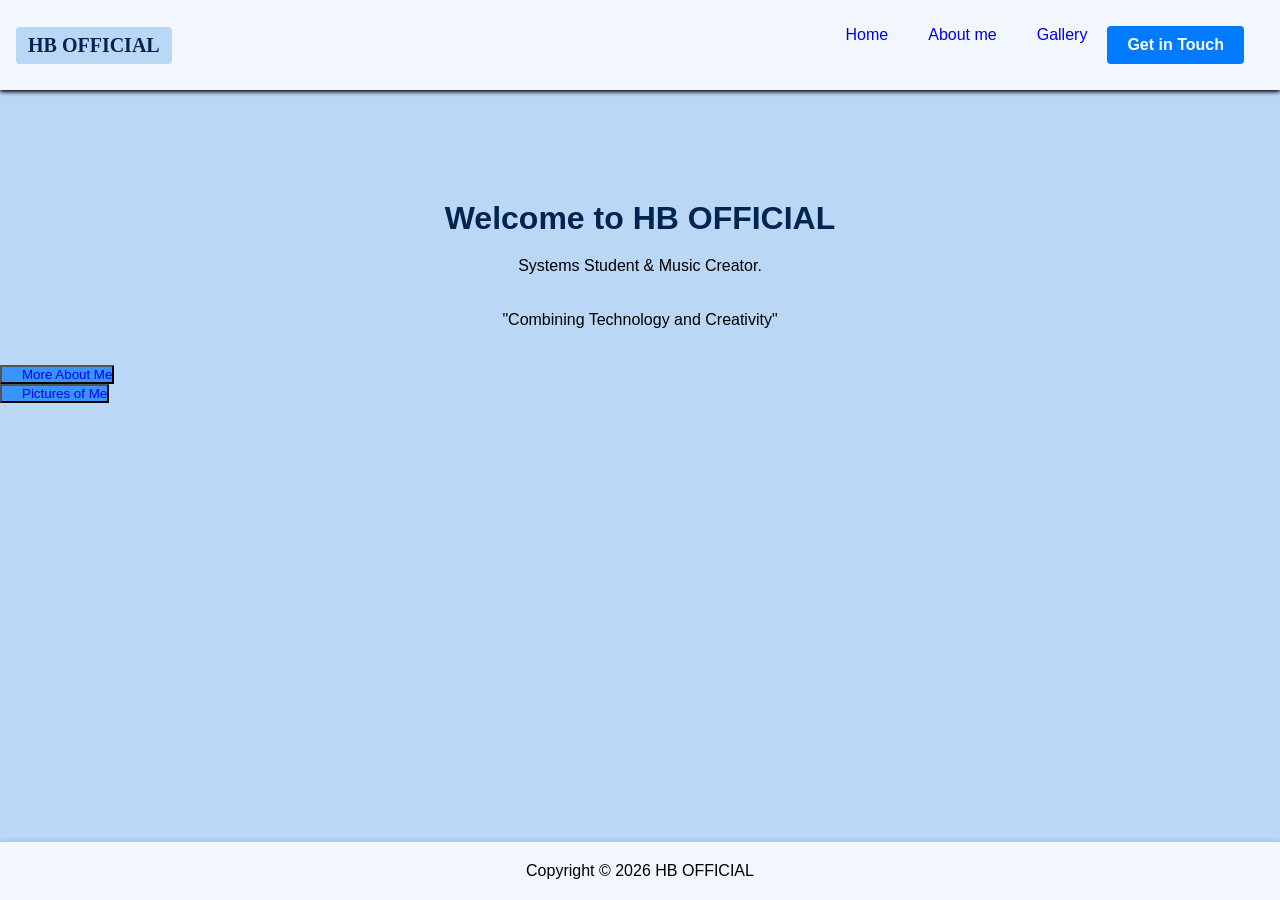
<file: index.html>
<!DOCTYPE html>
<html>  
 <head>
  <meta charset="utf-8">
  <title>personal web page</title>
    <link rel="stylesheet" href="style.css" type="text/css">
    <script src="script.js"></script>
 </head>
 
<body>  
    <header>
        <div class="top-link">
            <div class="Logo">
                <span>HB OFFICIAL</span>
            </div>
        </div>

        <nav id="nav" class="nav">
            <a href="index.html">Home</a>
            <a href="about.html">About me</a>
            <a href="gallery.html">Gallery</a>
            <a href="contact.html" class="nav-button">Get in Touch</a>
        </nav>
    </header>
    
    <div class="part">
    <main>  
      <h1>Welcome to HB OFFICIAL</h1>
         <p>Systems Student & Music Creator.</p><br>
         <br>
         <p>"Combining Technology and Creativity"</p><br>
         <br>
      <button><a href="about.html">More About Me</a></button><br>
      <button> <a href="gallery.html">Pictures of Me</a></button>
    </main>
    </div>
    
    <footer>
        <p>Copyright &copy; 2026 HB OFFICIAL</p>
    </footer>
</body>
</html>
</file>
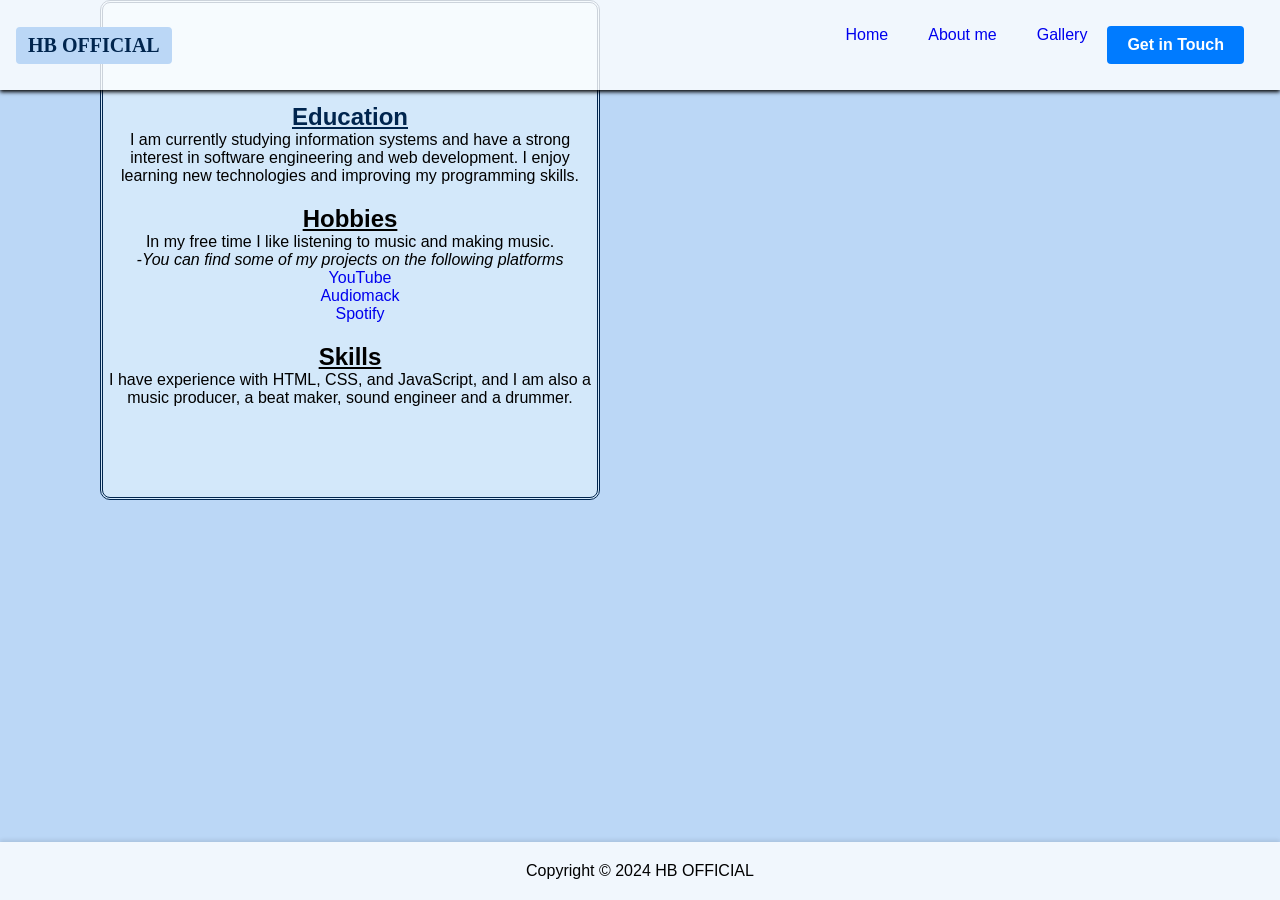
<file: about.html>
<!DOCTYPE html>
<html>  
 <head>
  <meta charset="utf-8">
  <title>personal web page</title>
    <link rel="stylesheet" href="style.css" type="text/css">
    <script src="script.js"></script>
 </head>
<body>  
    <header>
        <div class="top-link">
            <div class="Logo">
                <span>HB OFFICIAL</span>
            </div>
        </div>

        <nav id="nav" class="nav">
            <a href="index.html">Home</a>
            <a href="about.html">About me</a>
            <a href="gallery.html">Gallery</a>
            <a href="contact.html" class="nav-button">Get in Touch</a>
        </nav>
    </header>

    <div class="zokha">
      <h2 class="about">Education</h2>
        <p>
           I am currently studying information systems and have a strong interest in software engineering and web development. I enjoy learning new technologies and improving my programming skills.
        </p>


      <h2>Hobbies</h2>
        <p>
            In my free time I like listening to music and making music.<br>
            <em>-You can find some of my projects on the following platforms</em><br>
            <a href="http://www.youtube.com/@Hostric_Official"> YouTube </a><br>
            <a href="https://www.audiomack.com/hostricofficial">Audiomack</a><br>
            <a href="https://www.spotify.com">Spotify</a><br> 
        </p>
       <h2>Skills</h2>
         <p>
            I have experience with HTML, CSS, and JavaScript, and I am also a music producer, a beat maker, sound engineer and a drummer.
         </p>
    </div>
</body>
    <footer>
         <p>Copyright &copy; 2024 HB OFFICIAL</p>
    </footer>
</html>
</file>
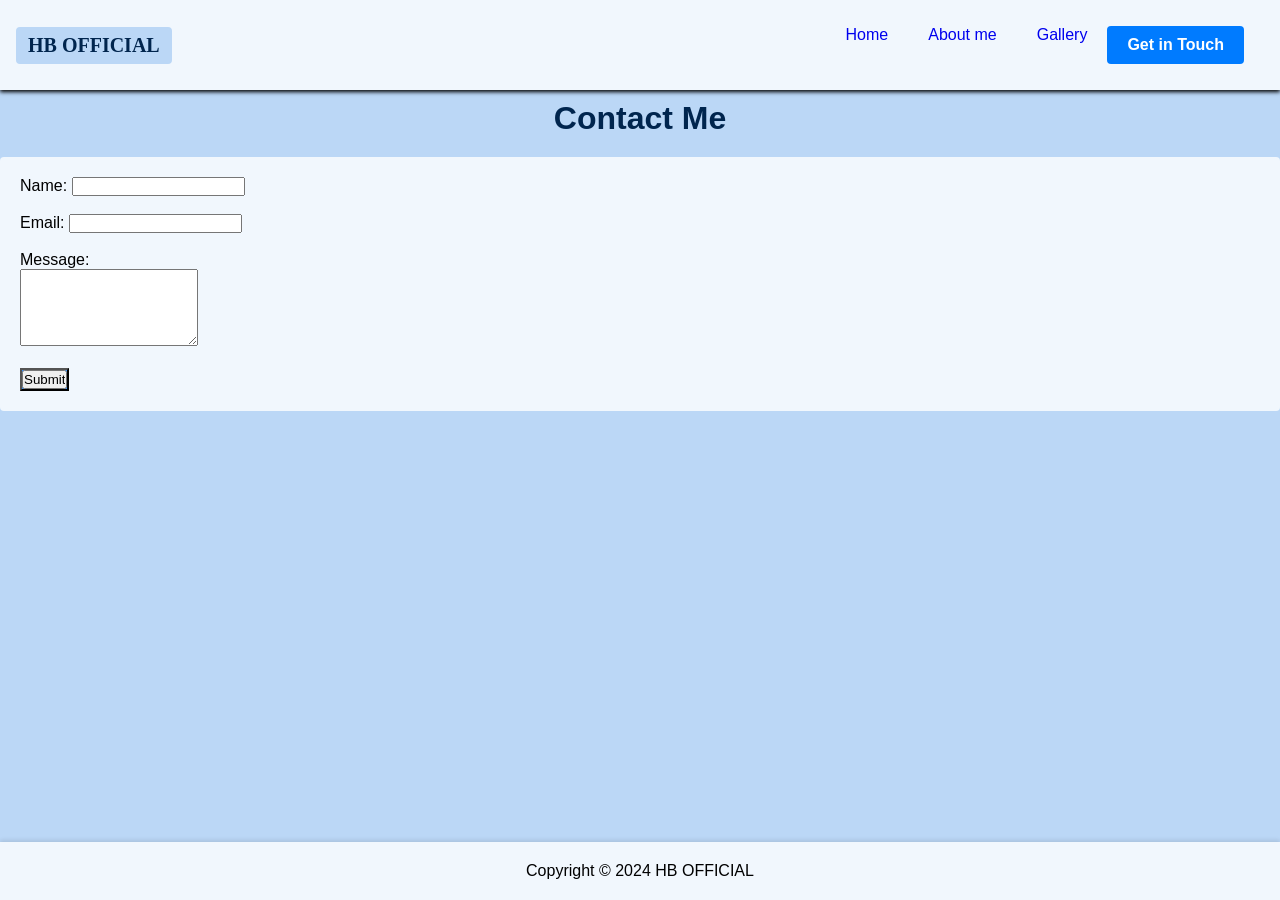
<file: contact.html>
<!DOCTYPE html>
<html>  
 <head>
  <meta charset="utf-8">
  <title>personal web page</title>
    <link rel="stylesheet" href="style.css" type="text/css">
 </head>
<body>  
    <header>

        <div class="top-link">
            <div class="Logo">
                <span>HB OFFICIAL</span>
            </div>
        </div>

        <nav id="nav" class="nav">
            <a href="index.html">Home</a>
            <a href="about.html">About me</a>
            <a href="gallery.html">Gallery</a>
            <a href="contact.html" class="nav-button">Get in Touch</a>
        </nav>
    </header>
    <h1>Contact Me</h1>
    
    <form class="contact-form">
        <label for="name">Name:</label>
        <input type="text" id="name" name="name" required><br><br>

        <label for="email">Email:</label>
        <input type="email" id="email" name="email" required><br><br>

        <label for="message">Message:</label><br>
        <textarea id="message" name="message" rows="5" required></textarea><br><br>

        
        <button>
          <input type="submit" value="Submit">
        </button>
    </form>
    

    <footer>
        <p>Copyright &copy; 2024 HB OFFICIAL</p>
    </footer>
    <script src="script.js"></script>
</body>
</html>
</file>
<file: style.css>
*{
    margin: 0;
    padding: 0;
    box-sizing: border-box;
    text-decoration: none;
}

.Logo{
    font-size: 20px;
    font-family: 'times new roman', serif;
    font-weight: bold;
    color: #00254e;
    border: 2px solid #bbd7f6;
    padding: 5px 10px;
    border-radius: 4px;
    background-color: #bbd7f6;
}

body{
    font-family: 'Poppins', sans-serif;
    background:#bbd7f6  
}

header{
    position:fixed;
    width: 100%;
    background-color: rgba(255, 255, 255, 0.8);
    display:flex;
    flex-wrap : wrap;
    justify-content: space-between;
    align-items: center;
    padding: 16px;
    text-decoration: none;
    box-shadow: 0 2px 4px rgba(0, 0, 0)
}

.nav{
    display: flex;
    flex-wrap: wrap;
    gap: 20px;
    text-decoration: none;
    padding: 10px 20px;
}

.nav-button{
    background-color: #007BFF;
    color: white;
    border: none;
    padding: 10px 20px;
    border-radius: 4px;
    cursor: pointer;
    text-decoration: none;
    font-weight: bold;
}

footer{
    background-color: rgba(255, 255, 255, 0.8);
    text-align: center;
    padding: 20px;
    position: fixed;
    bottom: 0;
    width: 100%;
    box-shadow: 0 -2px 4px rgba(0, 0, 0, 0.1);
}

h1{
    text-align: center;
    margin-bottom: 20px;
    padding-top: 100px;
    color: #00254e;
}

.slider {
    width: 400px;
    height: 300px;
    margin: auto;
    position: relative;
    overflow: hidden;
}

.slide {
    width: 100%;
    height: 100%;
    position: absolute;
    object-fit: cover;
    border-radius: 10px;
    display: none;
}

.slide.active {
    display: block;
}

.contact-form{
    background-color: rgba(255, 255, 255, 0.8);
    border-radius: 4px;
    padding: 20px;
}

button{
    cursor: pointer;
    color: #bbd7f6;
    inline-size: auto;
}

.about{
    text-align: center;
    padding-top: 100px;
    color:  #00254e;
}

p{
    text-align: center;
    padding: 0%;
}

h2{
    text-align: center;
    padding-top: 20px;
    border-radius: 10px;
    text-decoration: underline;
}

about{
    padding-top: 100px;   
}

.zokha{
    height: 500px;
    width: 500px;
    background-color: rgb(211, 232, 250);
    border-radius: 10px;
    align-items: normal;
    border-color: #00254e;
    border-style:double;
    padding: auto;
    margin-left: 100px;
}

.mutu{
   text-decoration: none;
}

.part{
    padding-top: 100px;
}

a{
    padding-left: 20px;
}

button{
    padding-left: auto;
    background-color: #3895ff;
    text-align: justify;
}
</file>
